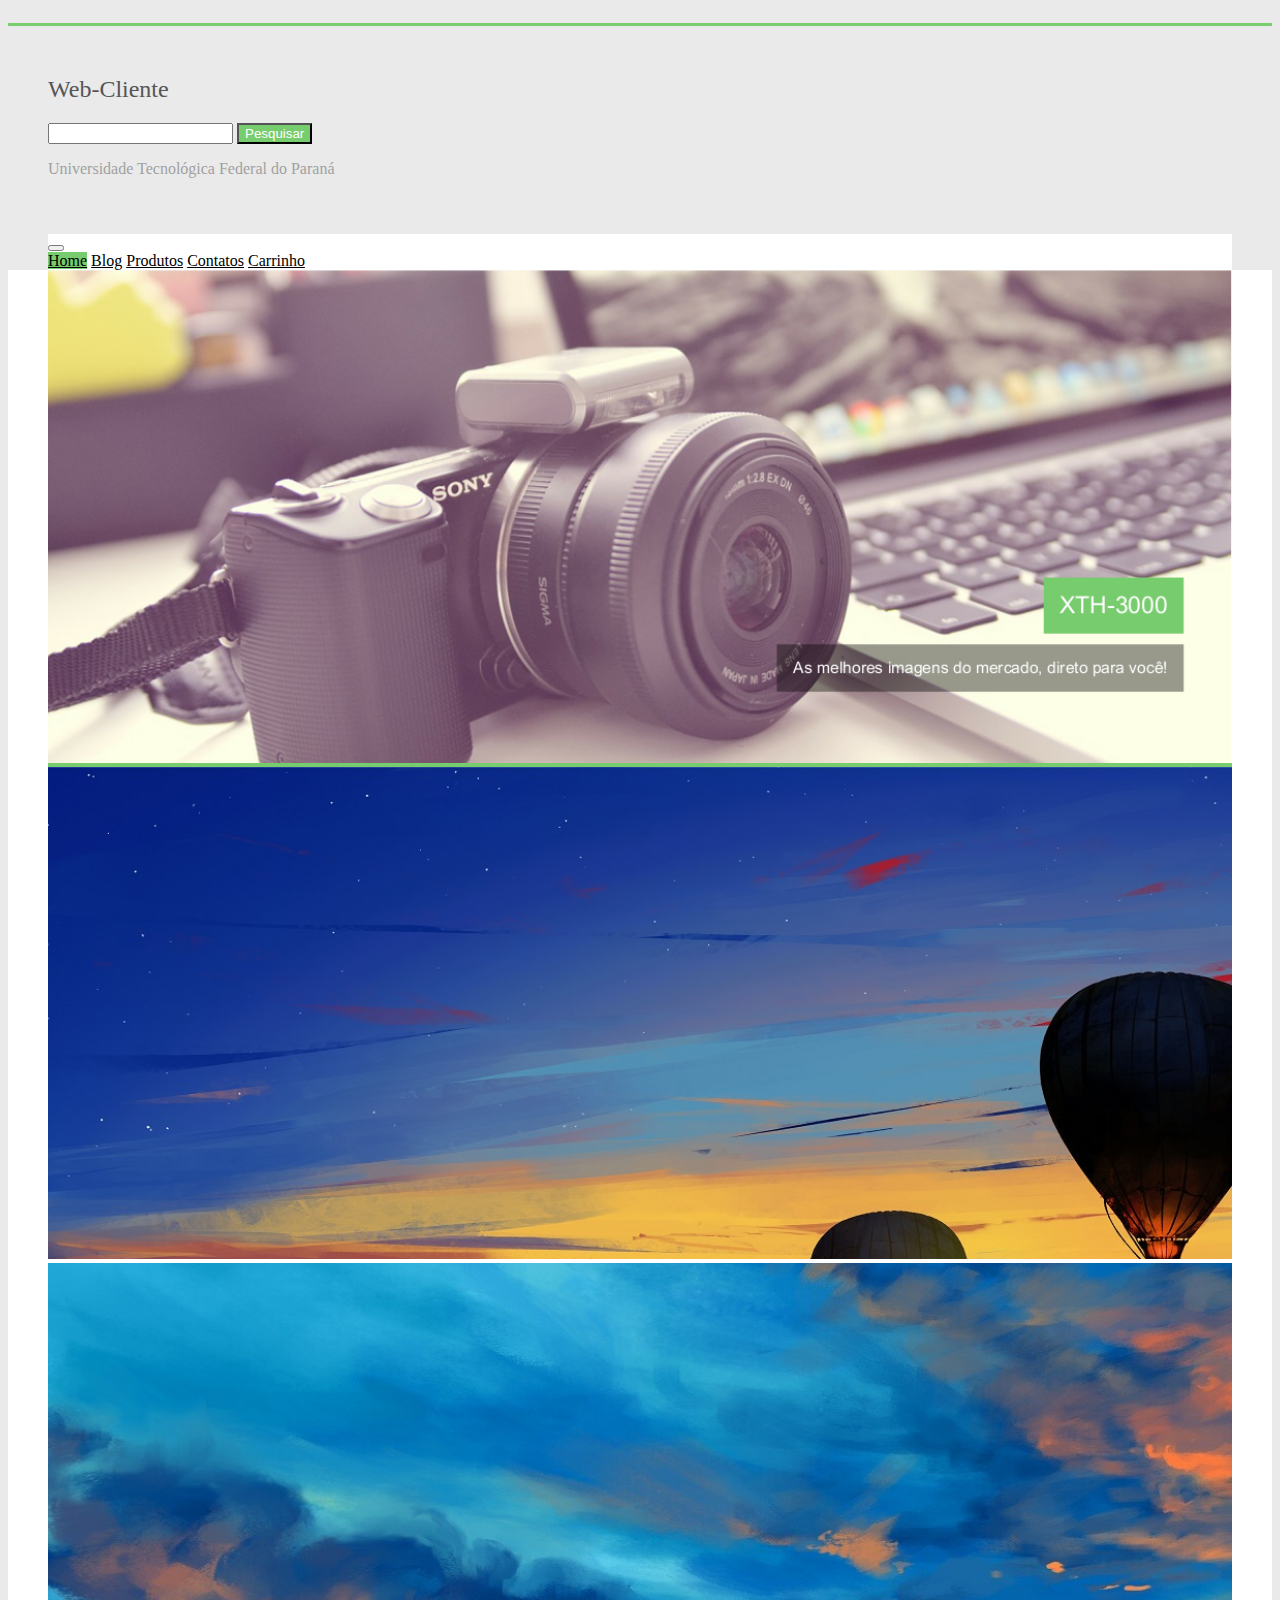
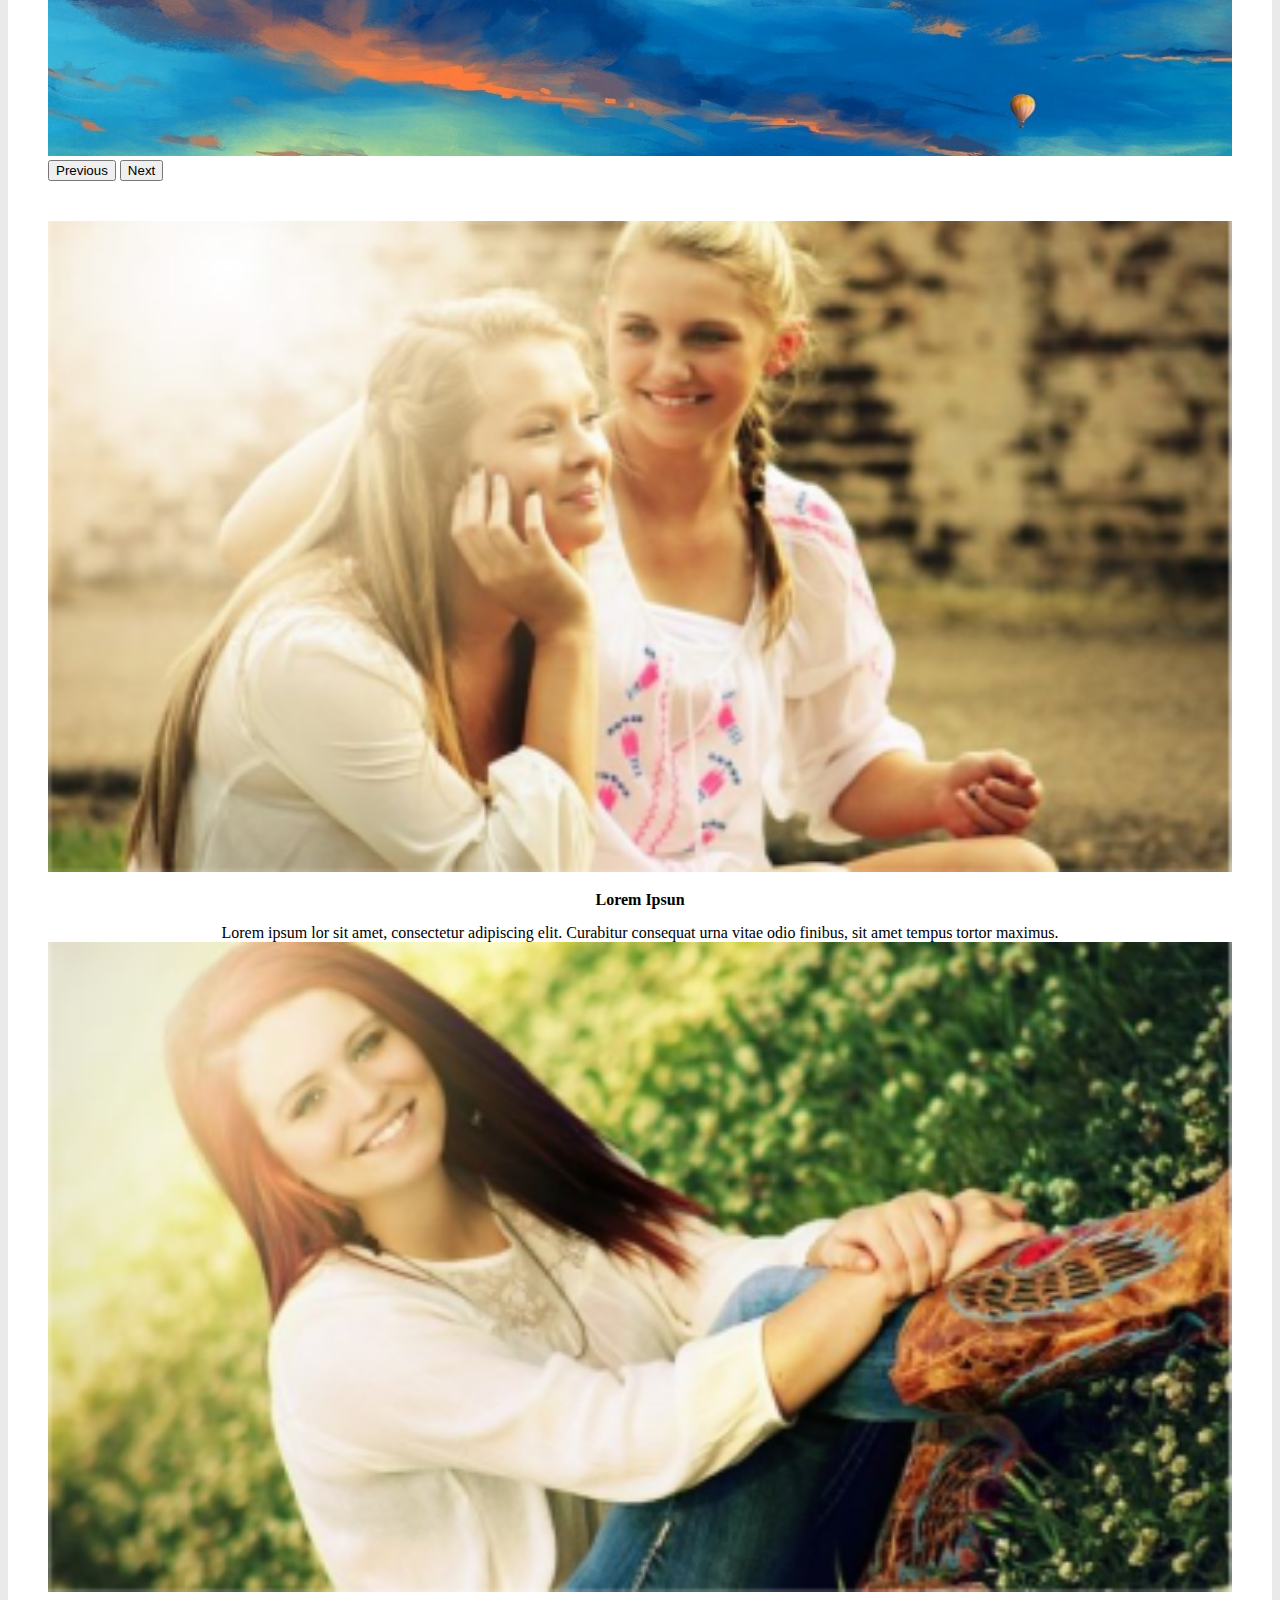
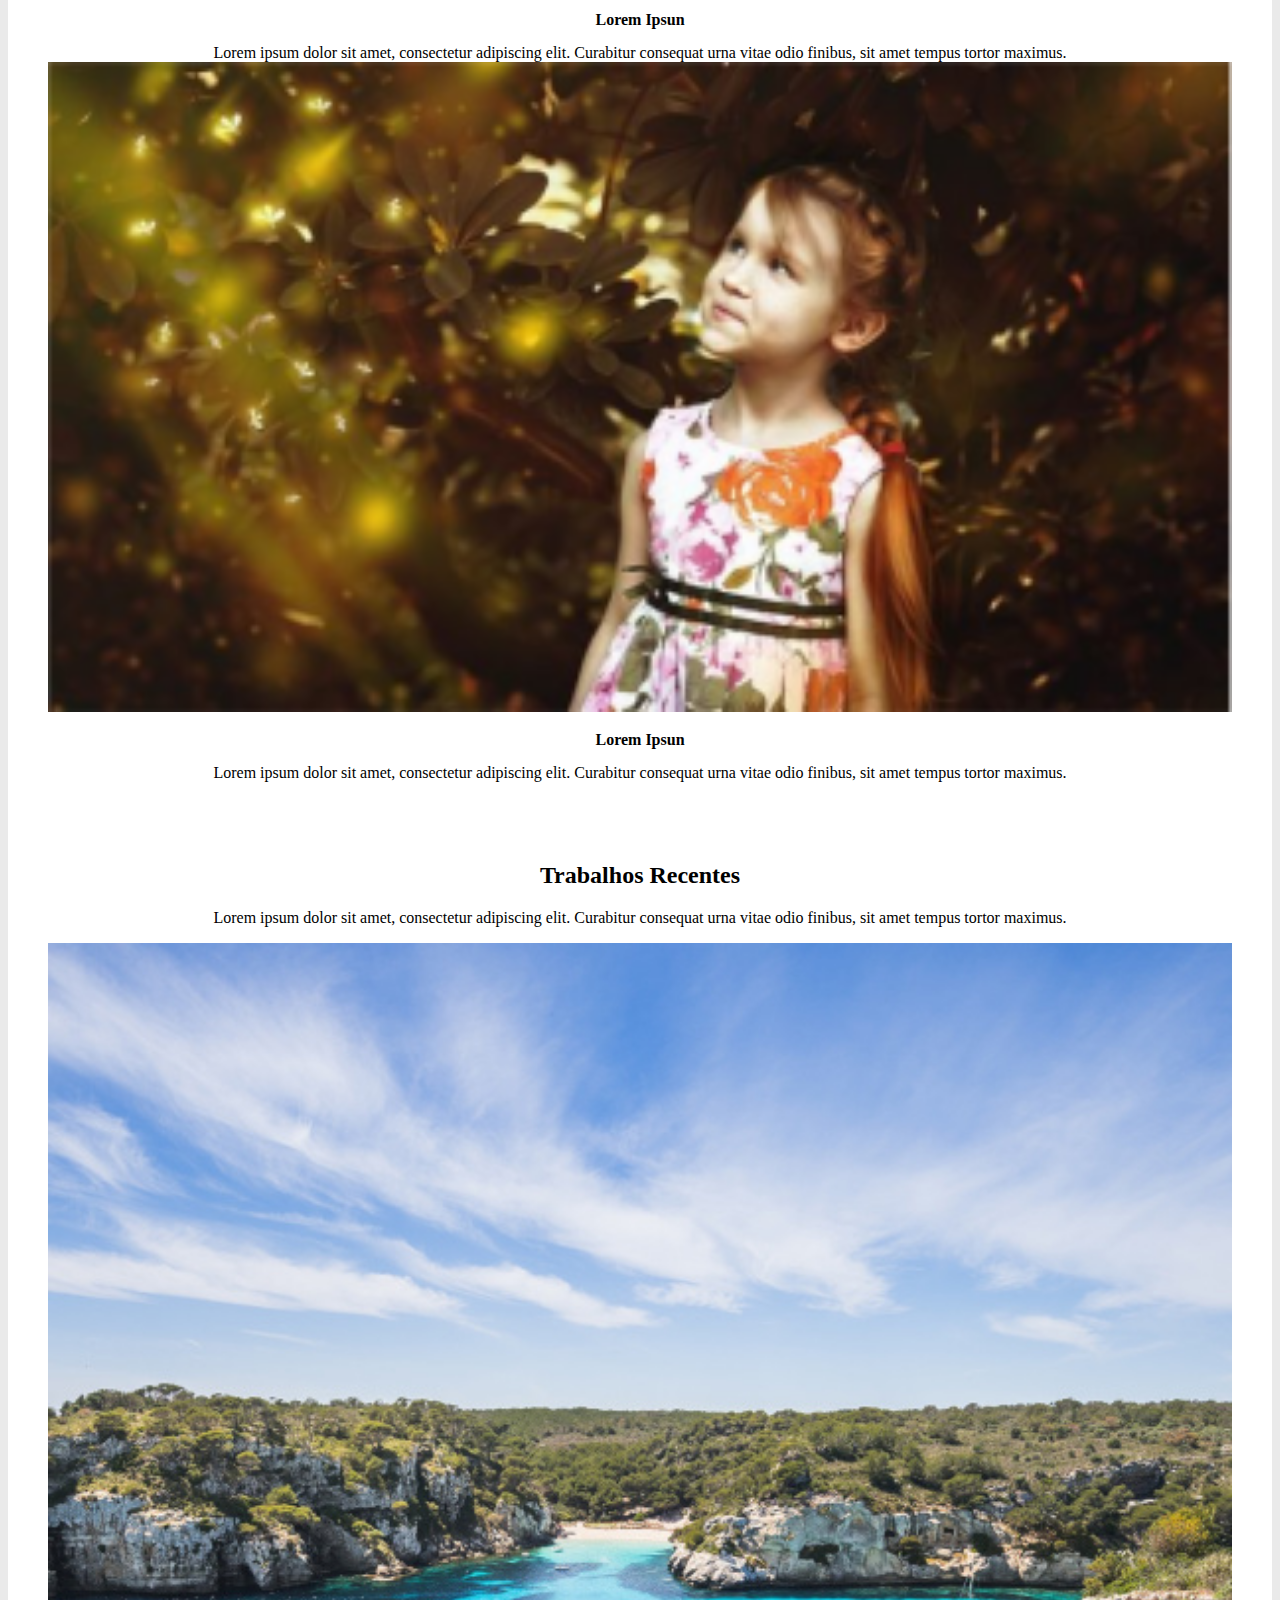
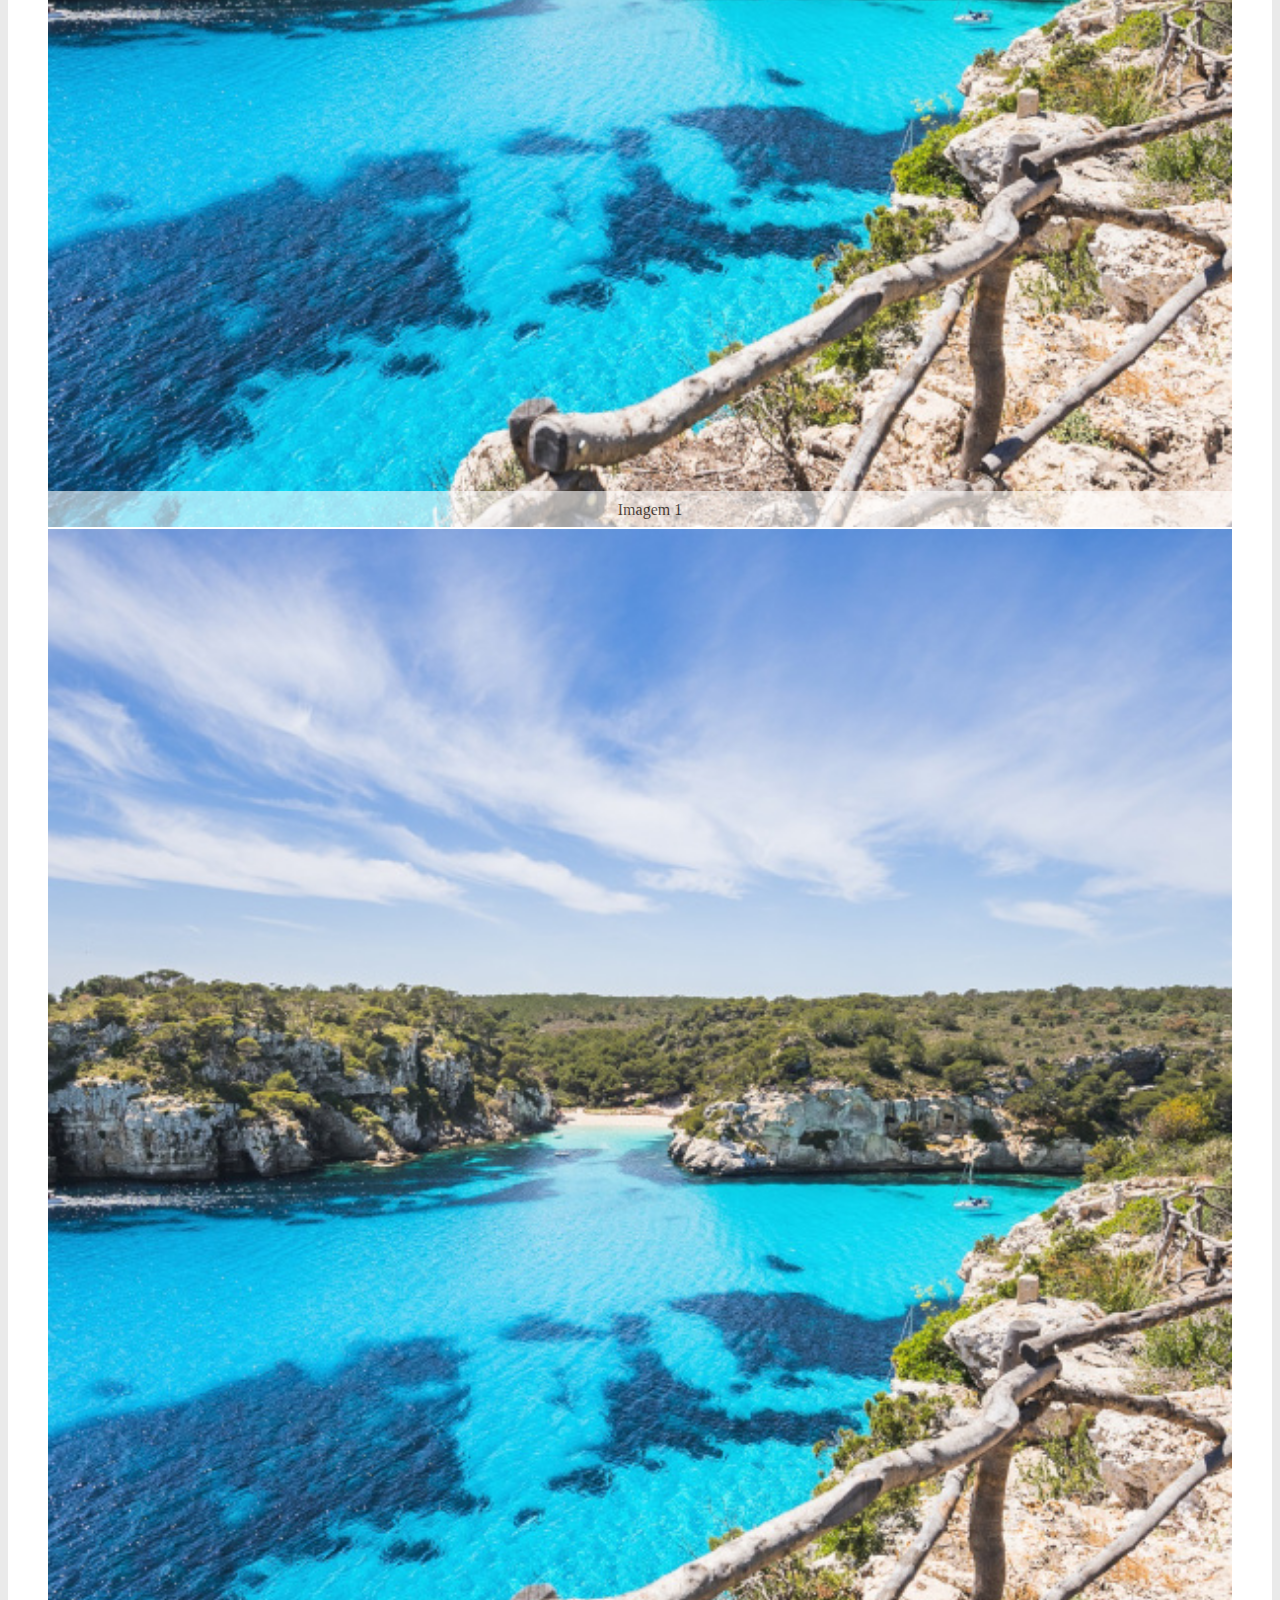
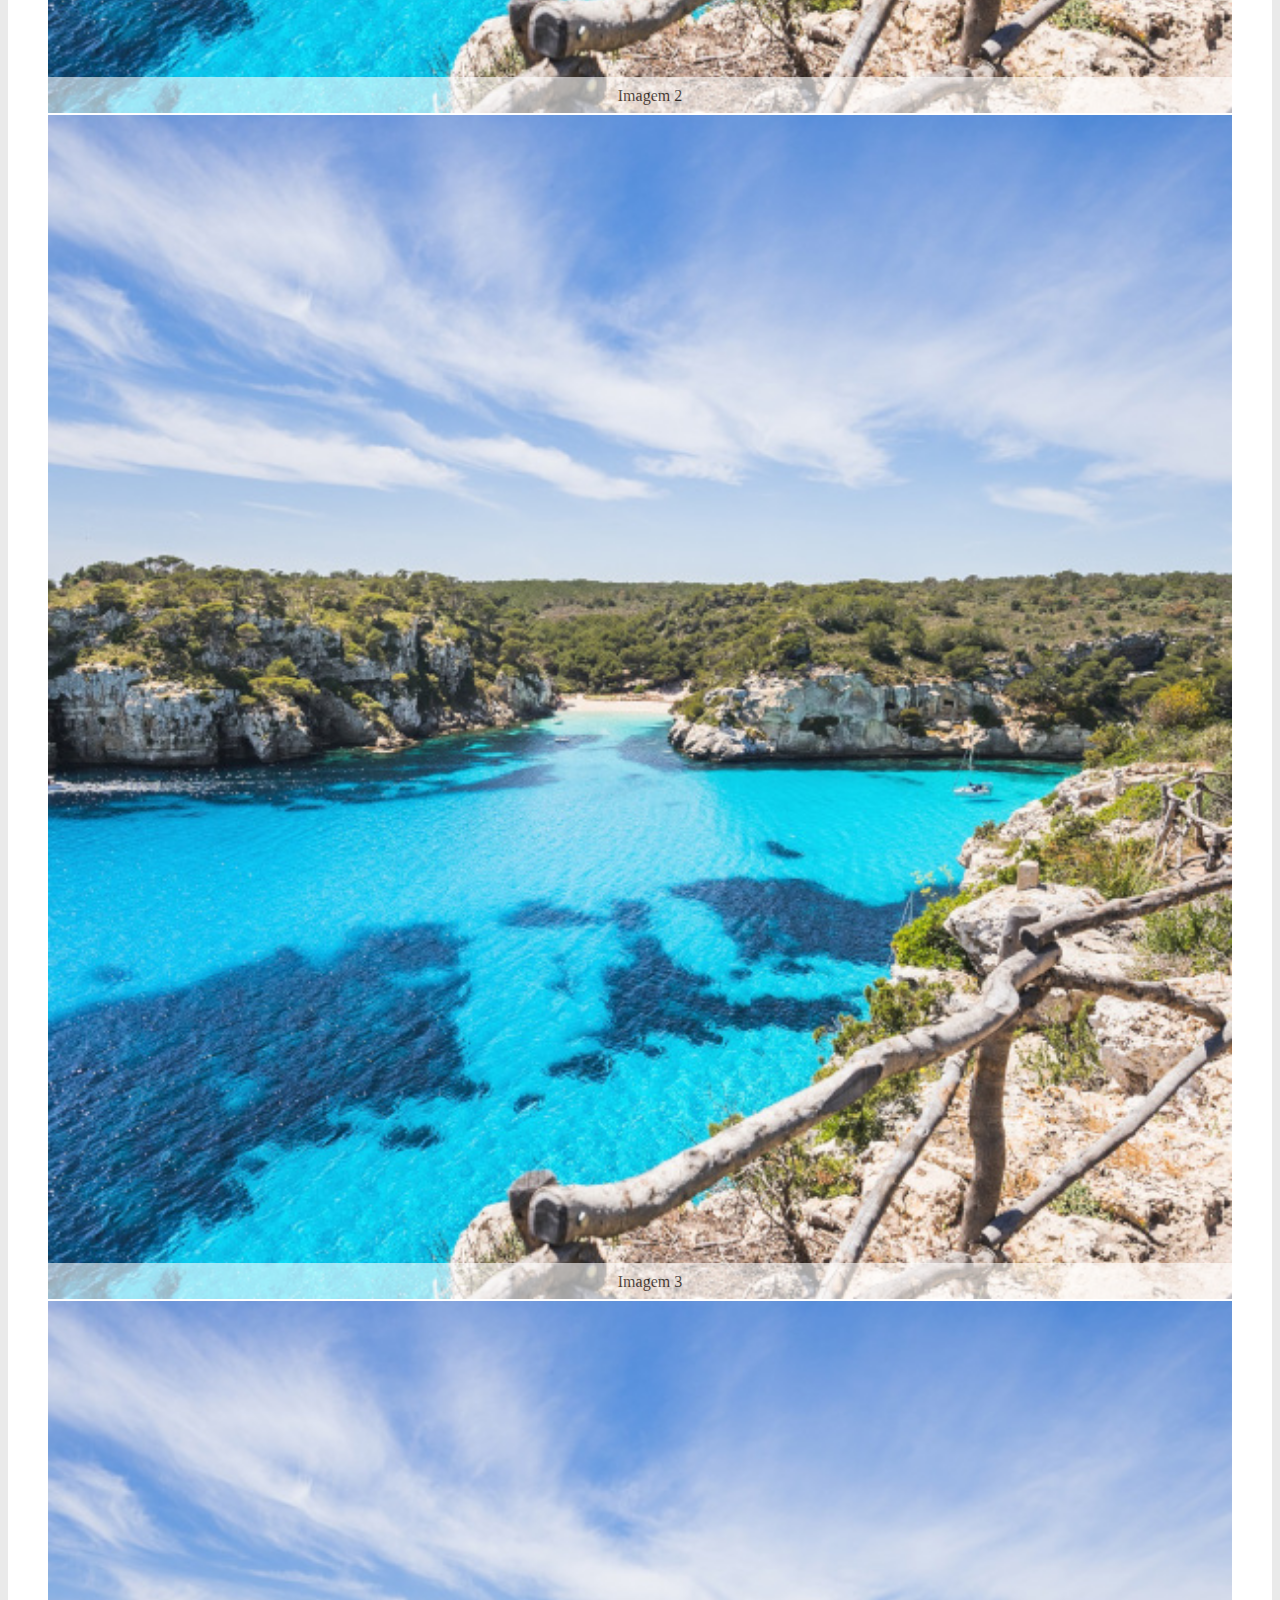
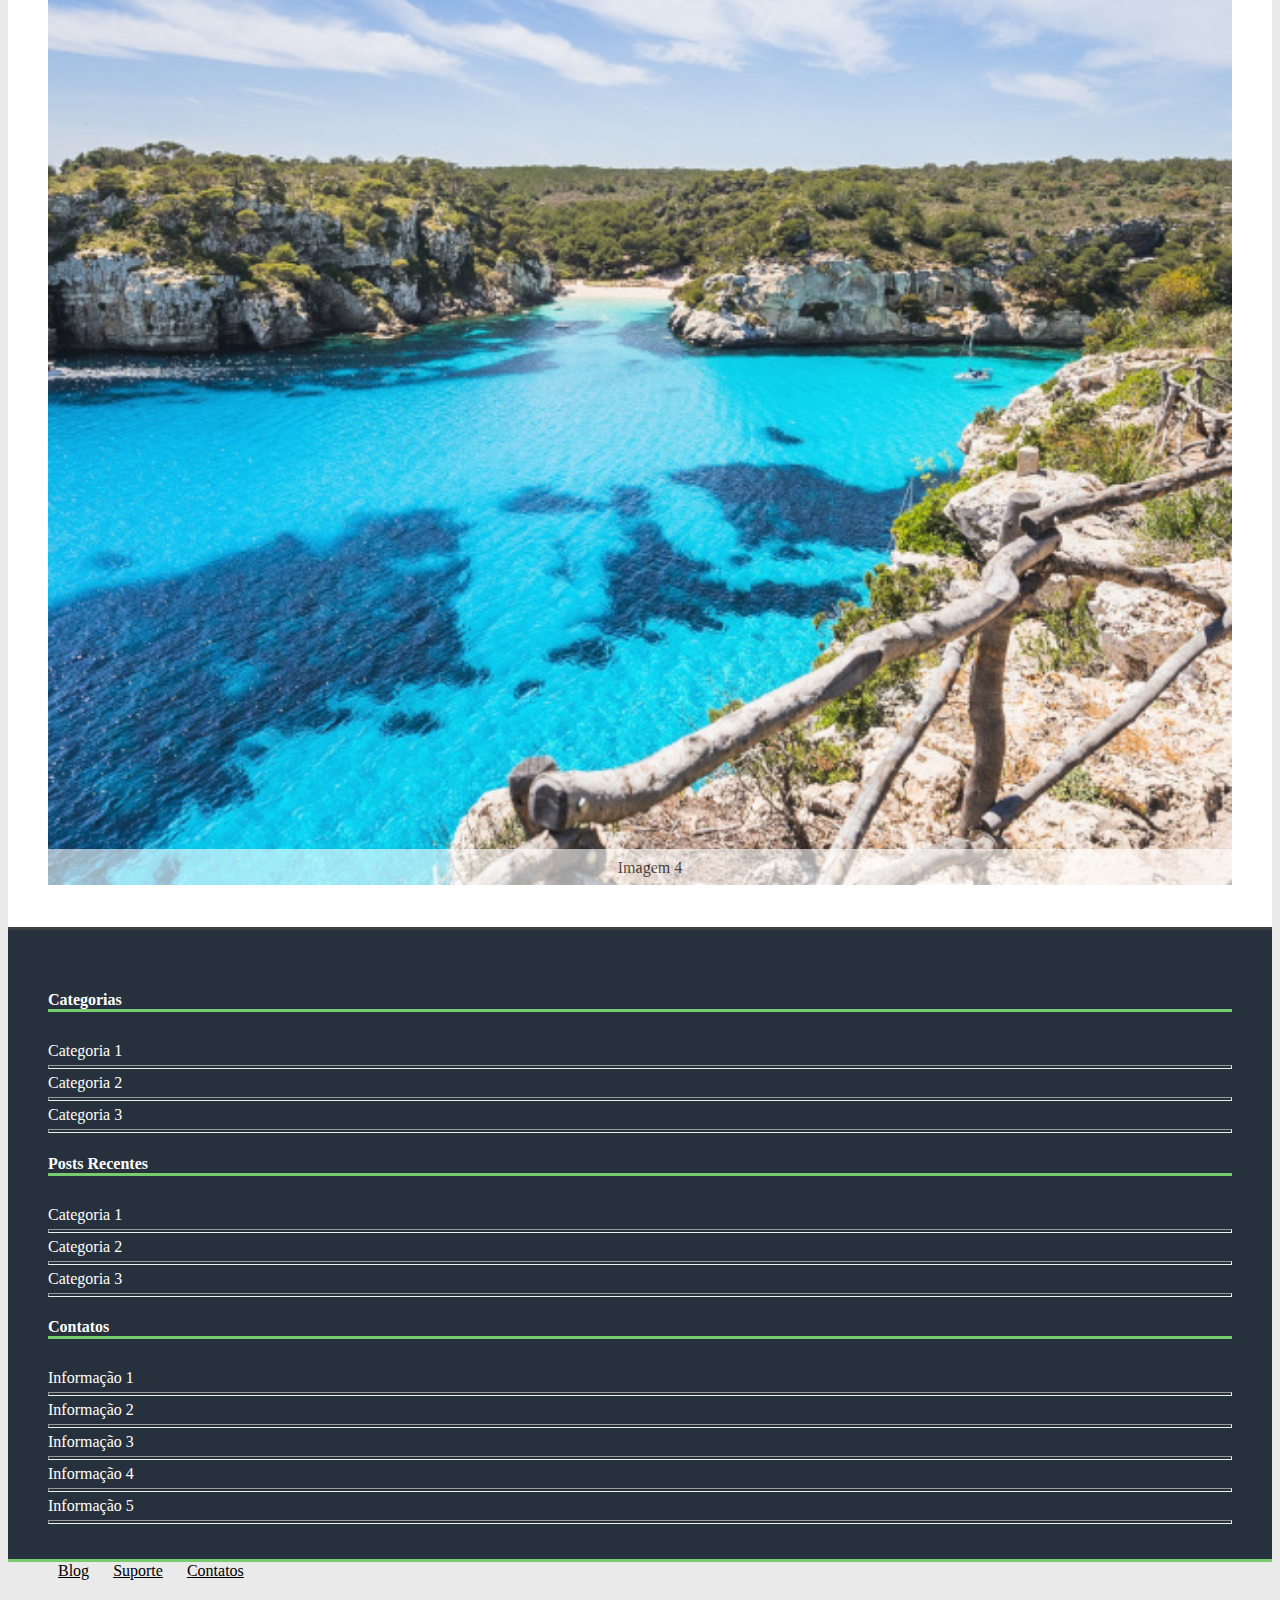
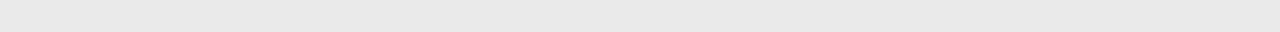
<file: index.html>
<!DOCTYPE html>
<html>
  <head>
    <title>Web Cliente</title>
    <meta charset="utf-8" />
    <link
      href="https://cdn.jsdelivr.net/npm/bootstrap@5.0.0/dist/css/bootstrap.min.css"
      rel="stylesheet"
      integrity="sha384-wEmeIV1mKuiNpC+IOBjI7aAzPcEZeedi5yW5f2yOq55WWLwNGmvvx4Um1vskeMj0"
      crossorigin="anonymous"
    />
    <link rel="stylesheet" type="text/css" href="css/style.css" />
  </head>
  <body>
    <!-- cabecalho -->
    <div id="cabecalho" class="container">
      <div class="container no-padding line-top"></div>
      <div class="container bg-light no-padding" style="padding-top: 30px">
        <nav class="navbar navbar-light">
          <div class="container-fluid no-padding margem">
            <a class="navbar-brand"><h2 class="titulo">Web-Cliente</h2></a>
            <form class="d-flex">
              <input
                class="form-control me-2"
                type="search"
                placeholder=""
                aria-label="Search"
              />
              <button class="btn btn-success btn-color" type="submit">
                Pesquisar
              </button>
            </form>
          </div>
          <p class="margem" style="color: #a1a1a1">
            Universidade Tecnológica Federal do Paraná
          </p>
        </nav>
        <!-- //navbar -->
        <nav id="menu" class="navbar navbar-expand-lg navbar-light margem">
          <div class="container-fluid" style="padding: 0; background: white">
            <button
              class="navbar-toggler"
              type="button"
              data-bs-toggle="collapse"
              data-bs-target="#navbarNavAltMarkup"
              aria-controls="navbarNavAltMarkup"
              aria-expanded="false"
              aria-label="Toggle navigation"
            >
              <span class="navbar-toggler-icon"></span>
            </button>
            <div class="collapse navbar-collapse" id="navbarNavAltMarkup">
              <div class="navbar-nav">
                <a class="nav-link active" href="index.html">Home</a>
                <a class="nav-link" href="#">Blog</a>
                <a class="nav-link" href="produtos.html">Produtos</a>
                <a class="nav-link" href="contato.html">Contatos</a>
                <a class="nav-link" href="carrinho.html">Carrinho</a>
              </div>
            </div>
          </div>
        </nav>
        <!-- //navbar -->
      </div>
    </div>
    <!-- //cabecalho -->
    <div class="container">
      <div id="conteudo" class="margem bg-white">
        <div id="carouselControl" class="carousel slide" data-ride="carousel">
          <div class="carousel-inner">
            <div class="carousel-item active">
              <img class="d-block w-100" src="images/banner.png" />
            </div>
            <div class="carousel-item">
              <img class="d-block w-100" src="images/banner3.png" />
            </div>
            <div class="carousel-item">
              <img class="d-block w-100" src="images/banner2.png" />
            </div>
          </div>
          <button
            class="carousel-control-prev"
            type="button"
            data-bs-target="#carouselControl"
            data-bs-slide="prev"
          >
            <span class="carousel-control-prev-icon" aria-hidden="true"></span>
            <span class="visually-hidden">Previous</span>
          </button>
          <button
            class="carousel-control-next"
            type="button"
            data-bs-target="#carouselControl"
            data-bs-slide="next"
          >
            <span class="carousel-control-next-icon" aria-hidden="true"></span>
            <span class="visually-hidden">Next</span>
          </button>
        </div>
      </div>
    </div>
    <!-- //img banner -->
    <div class="container">
      <div id="noticias" class="container bg-white no-padding margem">
        <div class="row gx-5">
          <div class="col">
            <img src="images/img1.png" />
            <h4>Lorem Ipsun</h4>
            <p>
              Lorem ipsum lor sit amet, consectetur adipiscing elit. Curabitur
              consequat urna vitae odio finibus, sit amet tempus tortor maximus.
            </p>
          </div>
          <div class="col">
            <img src="images/img2.png" />
            <h4>Lorem Ipsun</h4>
            <p>
              Lorem ipsum dolor sit amet, consectetur adipiscing elit. Curabitur
              consequat urna vitae odio finibus, sit amet tempus tortor maximus.
            </p>
          </div>
          <div class="col">
            <img src="images/img3.png" />
            <h4>Lorem Ipsun</h4>
            <p>
              Lorem ipsum dolor sit amet, consectetur adipiscing elit. Curabitur
              consequat urna vitae odio finibus, sit amet tempus tortor maximus.
            </p>
          </div>
        </div>
      </div>
    </div>
    <div class="container">
      <div id="galeria" class="container no-padding bg-white margem">
        <h2>Trabalhos Recentes</h2>
        <p>
          Lorem ipsum dolor sit amet, consectetur adipiscing elit. Curabitur
          consequat urna vitae odio finibus, sit amet tempus tortor maximus.
        </p>
        <div class="row gx-0">
          <div class="col">
            <div class="container">
              <img src="images/img-tr.jpg" />
              <div class="text-image">Imagem 1</div>
            </div>
          </div>
          <div class="col">
            <div class="container">
              <img src="images/img-tr.jpg" />
              <div class="text-image">Imagem 2</div>
            </div>
          </div>
          <div class="col">
            <div class="container">
              <img src="images/img-tr.jpg" />
              <div class="text-image">Imagem 3</div>
            </div>
          </div>
          <div class="col">
            <div class="container">
              <img src="images/img-tr.jpg" />
              <div class="text-image">Imagem 4</div>
            </div>
          </div>
        </div>
      </div>
    </div>
    <div class="container">
      <div id="rodape-separador" class="container bg-white no-padding">
        <div class="container no-padding line-bottom"></div>
      </div>
      <div id="rodape" class="container margem no-padding">
        <div class="row qx-5">
          <div class="col">
            <div>
              <div>
                <h4 style="margin-bottom: 0">Categorias</h4>
                <div class="line-top"></div>
              </div>
              <a href="">Categoria 1</a>
              <hr />
              <a href="">Categoria 2</a>
              <hr />
              <a href="">Categoria 3</a>
              <hr />
            </div>
          </div>
          <div class="col">
            <div>
              <div>
                <h4 style="margin-bottom: 0">Posts Recentes</h4>
                <div class="line-top"></div>
              </div>
              <a href="">Categoria 1</a>
              <hr />
              <a href="">Categoria 2</a>
              <hr />
              <a href="">Categoria 3</a>
              <hr />
            </div>
          </div>
          <div class="col">
            <div>
              <div>
                <h4 style="margin-bottom: 0">Contatos</h4>
                <div class="line-top"></div>
              </div>
              <a href="">Informação 1</a>
              <hr />
              <a href="">Informação 2</a>
              <hr />
              <a href="">Informação 3</a>
              <hr />
              <a href="">Informação 4</a>
              <hr />
              <a href="">Informação 5</a>
              <hr />
            </div>
          </div>
        </div>
      </div>
      <div class="container no-padding line-top"></div>
      <nav id="rodape-bot" class="navbar navbar-light bg-light margem">
        <div class="navbar ms-auto">
          <a class="nav-link" href="">Blog</a>
          <a class="nav-link" href="#">Suporte</a>
          <a class="nav-link" href="contato.html">Contatos</a>
        </div>
      </nav>
    </div>
    <script
      src="https://cdn.jsdelivr.net/npm/bootstrap@5.0.0/dist/js/bootstrap.bundle.min.js"
      integrity="sha384-p34f1UUtsS3wqzfto5wAAmdvj+osOnFyQFpp4Ua3gs/ZVWx6oOypYoCJhGGScy+8"
      crossorigin="anonymous"
    ></script>
  </body>
</html>
</file>
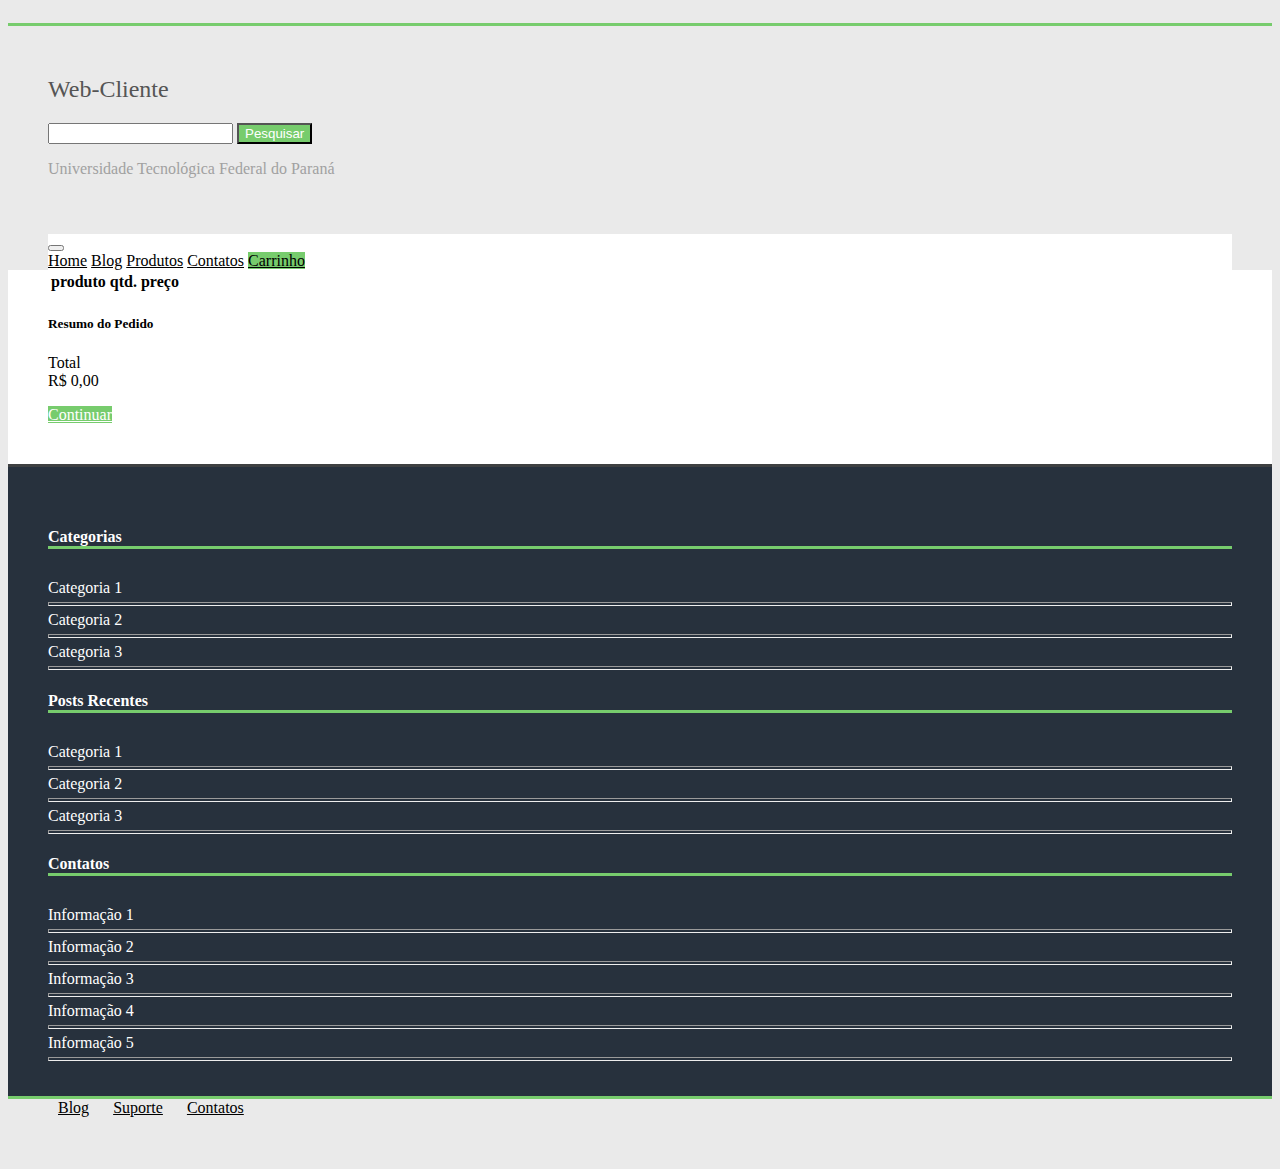
<file: carrinho.html>
<!DOCTYPE html>
<html>
  <head>
    <title>Web Cliente</title>
    <meta charset="utf-8" />
    <link
      href="https://cdn.jsdelivr.net/npm/bootstrap@5.0.0/dist/css/bootstrap.min.css"
      rel="stylesheet"
      integrity="sha384-wEmeIV1mKuiNpC+IOBjI7aAzPcEZeedi5yW5f2yOq55WWLwNGmvvx4Um1vskeMj0"
      crossorigin="anonymous"
    />
    <link rel="stylesheet" type="text/css" href="css/style.css" />
  </head>
  <body>
    <!-- cabecalho -->
    <div id="cabecalho" class="container">
      <div class="container no-padding line-top"></div>
      <div class="container bg-light no-padding" style="padding-top: 30px">
        <nav class="navbar navbar-light">
          <div class="container-fluid no-padding margem">
            <a class="navbar-brand"><h2 class="titulo">Web-Cliente</h2></a>
            <form class="d-flex">
              <input
                class="form-control me-2"
                type="search"
                placeholder=""
                aria-label="Search"
              />
              <button class="btn btn-success btn-color" type="submit">
                Pesquisar
              </button>
            </form>
          </div>
          <p class="margem" style="color: #a1a1a1">
            Universidade Tecnológica Federal do Paraná
          </p>
        </nav>
        <!-- //navbar -->
        <nav id="menu" class="navbar navbar-expand-lg navbar-light margem">
          <div class="container-fluid" style="padding: 0; background: white">
            <button
              class="navbar-toggler"
              type="button"
              data-bs-toggle="collapse"
              data-bs-target="#navbarNavAltMarkup"
              aria-controls="navbarNavAltMarkup"
              aria-expanded="false"
              aria-label="Toggle navigation"
            >
              <span class="navbar-toggler-icon"></span>
            </button>
            <div class="collapse navbar-collapse" id="navbarNavAltMarkup">
              <div class="navbar-nav">
                <a class="nav-link" aria-current="page" href="index.html"
                  >Home</a
                >
                <a class="nav-link" href="#">Blog</a>
                <a class="nav-link" href="produtos.html">Produtos</a>
                <a class="nav-link" href="contato.html">Contatos</a>
                <a class="nav-link active" href="carrinho.html">Carrinho</a>
              </div>
            </div>
          </div>
        </nav>
        <!-- //navbar -->
      </div>
    </div>
    <!-- //cabecalho -->
    <div class="container">
      <div class="margem bg-white">
        <div class="row">
          <!-- produtos -->
          <div class="col-8 align-self-start mt-3">
            <table class="table">
              <thead>
                <tr>
                  <th class="col-md-8" scope="col">produto</th>
                  <th class="col-md-2 mx-auto" scope="col">qtd.</th>
                  <th class="col-md-3 mx-auto" scope="col">preço</th>
                </tr>
              </thead>
              <tbody id="carrinho-produtos">
                <tr value="prodid" class="align-middle">
                  <td>
                    <div>
                      <img class="w-25" src="images/produto1.jpeg ">
                      <span class="title"> Tenis nike </span>
                    </div> 
                  </td>
                  <td>
                    <input class="d-block" type="number" min="1" value="1">
                    <a class="d-block text-center" href="">remover</a>
                  </td>
                  <td>R$ 0,00</td>
                </tr>
              </tbody>
            </table>
          </div>
          <!-- //produtos -->
          <!--resumo-->
          <div class="col-4 pt-3">
            <div class="card">
              <div class="card-body">
                <h5 class="card-title">Resumo do Pedido</h5>
                <p class="card-text">
                <div class="row">
                  <div class="col">
                    Total
                  </div>
                  <div id="produto-total" class="col text-end">
                    R$ 0,00
                  </div>
                </div>
                </p>
                <a href="#" class="btn btn-success btn-color w-100">Continuar</a>
              </div>
            </div>
          </div>
          <!--//resumo-->
        </div>
      </div>
    </div>
    <!-- //img carrinho -->
    <div class="container">
      <div id="rodape-separador" class="container bg-white no-padding">
        <div class="container no-padding line-bottom"></div>
      </div>
      <div id="rodape" class="container margem no-padding">
        <div class="row qx-5">
          <div class="col">
            <div>
              <div>
                <h4 style="margin-bottom: 0">Categorias</h4>
                <div class="line-top"></div>
              </div>
              <a href="">Categoria 1</a>
              <hr />
              <a href="">Categoria 2</a>
              <hr />
              <a href="">Categoria 3</a>
              <hr />
            </div>
          </div>
          <div class="col">
            <div>
              <div>
                <h4 style="margin-bottom: 0">Posts Recentes</h4>
                <div class="line-top"></div>
              </div>
              <a href="">Categoria 1</a>
              <hr />
              <a href="">Categoria 2</a>
              <hr />
              <a href="">Categoria 3</a>
              <hr />
            </div>
          </div>
          <div class="col">
            <div>
              <div>
                <h4 style="margin-bottom: 0">Contatos</h4>
                <div class="line-top"></div>
              </div>
              <a href="">Informação 1</a>
              <hr />
              <a href="">Informação 2</a>
              <hr />
              <a href="">Informação 3</a>
              <hr />
              <a href="">Informação 4</a>
              <hr />
              <a href="">Informação 5</a>
              <hr />
            </div>
          </div>
        </div>
      </div>
      <div class="container no-padding line-top"></div>
      <nav id="rodape-bot" class="navbar navbar-light bg-light margem">
        <div class="navbar ms-auto">
          <a class="nav-link" href="#">Blog</a>
          <a class="nav-link" href="#">Suporte</a>
          <a class="nav-link" href="#">Contatos</a>
        </div>
      </nav>
    </div>
    <script
      src="https://cdn.jsdelivr.net/npm/bootstrap@5.0.0/dist/js/bootstrap.bundle.min.js"
      integrity="sha384-p34f1UUtsS3wqzfto5wAAmdvj+osOnFyQFpp4Ua3gs/ZVWx6oOypYoCJhGGScy+8"
      crossorigin="anonymous"
    ></script>
    <script>
      var total = 0;
      function getKeyByIndex(index){
        return localStorage.key(index);
      }
      function getDataByIndex(index){
        return JSON.parse(localStorage.getItem(getKeyByIndex(index)));
      }
      function carregarCarrinho(){
        var carrinho = document.getElementById("carrinho-produtos");
        var data = "";
        total = 0;
        for(var i=0; i<localStorage.length; i++){
          var produto = getDataByIndex(i);
          total += produto.preco * produto.qtd;
          data +=  "<tr value='prodid' class='align-middle'><td><div><img class='w-25' src='"+produto.img +"'><span>"+ produto.nome +"</span></div></td><td><input class='d-block' type='number' min='1' value='"+produto.qtd +"' onchange='atualizarProduto("+i+", this.value)' style='width: 3em;'><div class=''><a onclick='removerProduto("+i+")' href=''>remover</a></div></td><td id='valor"+i+"'>" + formatarValor(produto.preco * produto.qtd) + "</td></tr>"
        }
        carrinho.innerHTML = data;
        document.getElementById("produto-total").innerHTML = formatarValor(total);
      }
      function removerProduto(id){
        localStorage.removeItem(getKeyByIndex(id));
        carregarCarrinho();
      }
      function atualizarProduto(id, value){
        if(/^([0-9]+)$/.test(value)){
          var produto = getDataByIndex(id);
          produto.qtd = value;
          localStorage.setItem(getKeyByIndex(id), JSON.stringify(produto));
          document.getElementById("valor"+id).innerHTML = formatarValor(produto.preco * produto.qtd);
          atulizarTotal();
        } else{
          carregarCarrinho();
        }
      }
      function atulizarTotal(){
        total = 0;
        for(var i=0;i<localStorage.length;i++) {
          produto = getDataByIndex(i);
          total += produto.preco * produto.qtd; 
        }
        document.getElementById("produto-total").innerHTML = formatarValor(total);
      }
      function formatarValor(num){
        var nString= num.toString().split(".");
        return "R$ " + nString[0] + "." + nString[1].substring(0,2);
      }
      carregarCarrinho();
    </script>
  </body>
</html>
</file>
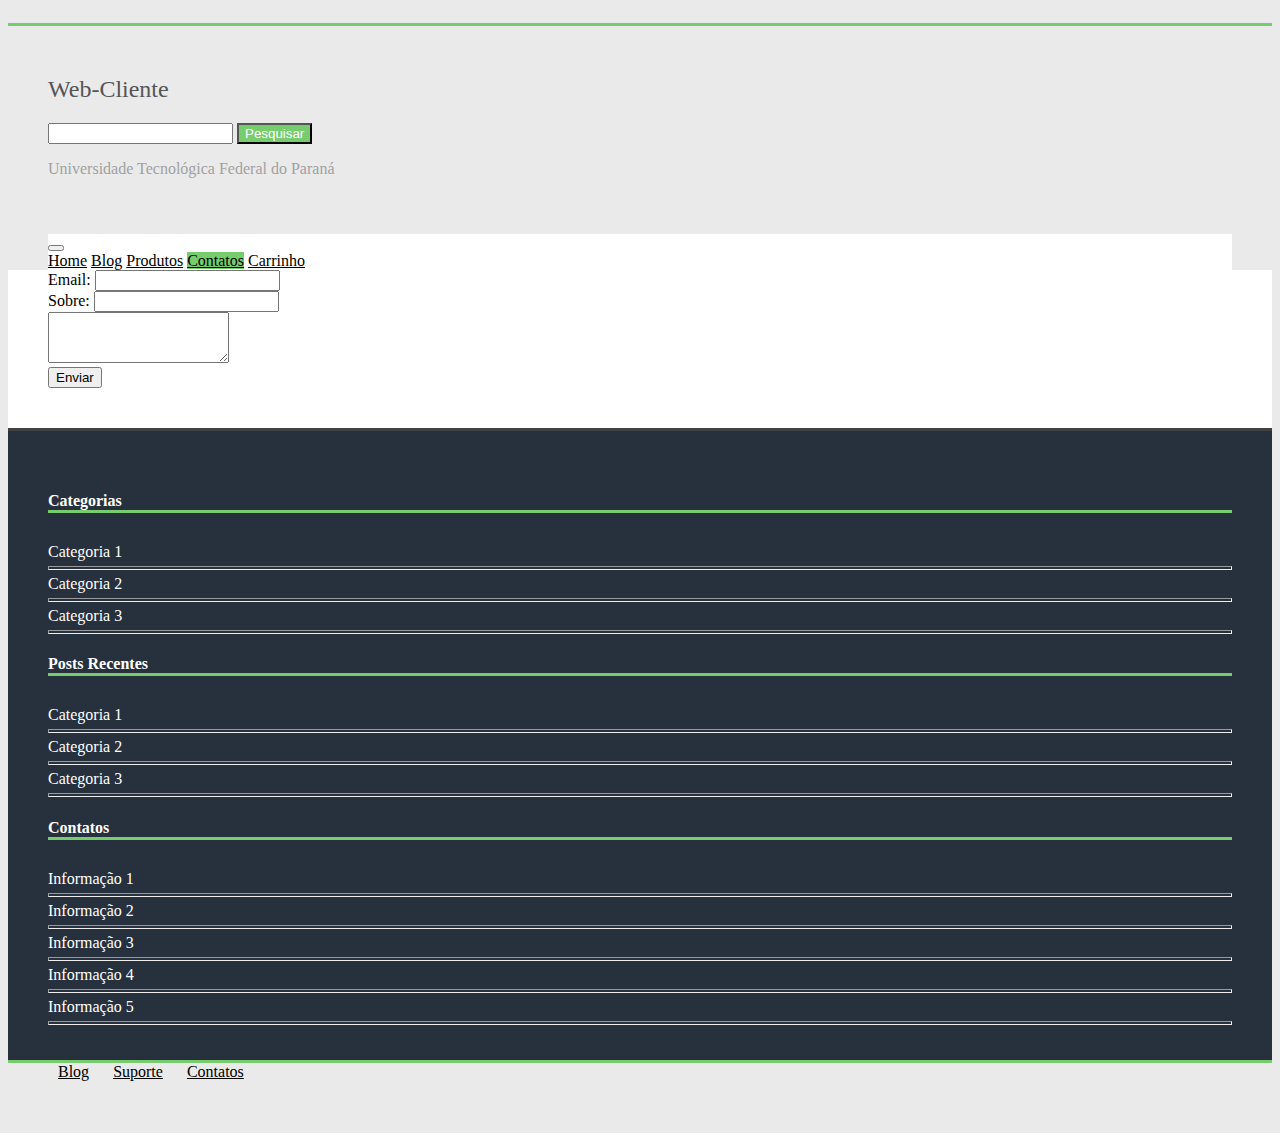
<file: contato.html>
<!DOCTYPE html>
<html>
  <head>
    <title>Web Cliente</title>
    <meta charset="utf-8" />
    <link
      href="https://cdn.jsdelivr.net/npm/bootstrap@5.0.0/dist/css/bootstrap.min.css"
      rel="stylesheet"
      integrity="sha384-wEmeIV1mKuiNpC+IOBjI7aAzPcEZeedi5yW5f2yOq55WWLwNGmvvx4Um1vskeMj0"
      crossorigin="anonymous"
    />
    <link rel="stylesheet" type="text/css" href="css/style.css" />
  </head>
  <body>
    <!-- cabecalho -->
    <div id="cabecalho" class="container">
      <div class="container no-padding line-top"></div>
      <div class="container bg-light no-padding" style="padding-top: 30px">
        <nav class="navbar navbar-light">
          <div class="container-fluid no-padding margem">
            <a class="navbar-brand"><h2 class="titulo">Web-Cliente</h2></a>
            <form class="d-flex">
              <input
                class="form-control me-2"
                type="search"
                placeholder=""
                aria-label="Search"
              />
              <button class="btn btn-success btn-color" type="submit">
                Pesquisar
              </button>
            </form>
          </div>
          <p class="margem" style="color: #a1a1a1">
            Universidade Tecnológica Federal do Paraná
          </p>
        </nav>
        <!-- //navbar -->
        <nav id="menu" class="navbar navbar-expand-lg navbar-light margem">
          <div class="container-fluid" style="padding: 0; background: white">
            <button
              class="navbar-toggler"
              type="button"
              data-bs-toggle="collapse"
              data-bs-target="#navbarNavAltMarkup"
              aria-controls="navbarNavAltMarkup"
              aria-expanded="false"
              aria-label="Toggle navigation"
            >
              <span class="navbar-toggler-icon"></span>
            </button>
            <div class="collapse navbar-collapse" id="navbarNavAltMarkup">
              <div class="navbar-nav">
                <a class="nav-link" href="index.html">Home</a>
                <a class="nav-link" href="#">Blog</a>
                <a class="nav-link" href="produtos.html">Produtos</a>
                <a class="nav-link active" href="contato.html">Contatos</a>
                <a class="nav-link" href="carrinho.html">Carrinho</a>
              </div>
            </div>
          </div>
        </nav>
        <!-- //navbar -->
      </div>
    </div>
    <!-- //cabecalho -->
    <!-- formulario -->
    <div class="container">
      <div class="container bg-white no-padding margem">
        <form class="needs-validation" novalidate>
          <div class="form-group">
            <label for="validarEmail" class="form-label mt-3">Email:</label>
            <input
              type="email"
              class="form-control"
              id="validarEmail"
              required
            />
          </div>
          <div class="form-group">
            <label for="sobre" class="form-label mt-3">Sobre:</label>
            <input type="text" class="form-control" id="sobre" required />
          </div>
          <div class="form-group">
            <label for="textArea"></label>
            <textarea
              class="form-control pt-3"
              id="textArea"
              rows="3"
              required
            ></textarea>
          </div>
          <button class="btn btn-primary mt-3" type="submit">Enviar</button>
        </form>
      </div>
    </div>
    <!-- //Formulario -->
    <div class="container">
      <div id="rodape-separador" class="container bg-white no-padding">
        <div class="container no-padding line-bottom"></div>
      </div>
      <div id="rodape" class="container margem no-padding">
        <div class="row qx-5">
          <div class="col">
            <div>
              <div>
                <h4 style="margin-bottom: 0">Categorias</h4>
                <div class="line-top"></div>
              </div>
              <a href="">Categoria 1</a>
              <hr />
              <a href="">Categoria 2</a>
              <hr />
              <a href="">Categoria 3</a>
              <hr />
            </div>
          </div>
          <div class="col">
            <div>
              <div>
                <h4 style="margin-bottom: 0">Posts Recentes</h4>
                <div class="line-top"></div>
              </div>
              <a href="">Categoria 1</a>
              <hr />
              <a href="">Categoria 2</a>
              <hr />
              <a href="">Categoria 3</a>
              <hr />
            </div>
          </div>
          <div class="col">
            <div>
              <div>
                <h4 style="margin-bottom: 0">Contatos</h4>
                <div class="line-top"></div>
              </div>
              <a href="">Informação 1</a>
              <hr />
              <a href="">Informação 2</a>
              <hr />
              <a href="">Informação 3</a>
              <hr />
              <a href="">Informação 4</a>
              <hr />
              <a href="">Informação 5</a>
              <hr />
            </div>
          </div>
        </div>
      </div>
      <div class="container no-padding line-top"></div>
      <nav id="rodape-bot" class="navbar navbar-light bg-light margem">
        <div class="navbar ms-auto">
          <a class="nav-link" href="#">Blog</a>
          <a class="nav-link" href="#">Suporte</a>
          <a class="nav-link" href="contato.html">Contatos</a>
        </div>
      </nav>
    </div>
    <script
      src="https://cdn.jsdelivr.net/npm/bootstrap@5.0.0/dist/js/bootstrap.bundle.min.js"
      integrity="sha384-p34f1UUtsS3wqzfto5wAAmdvj+osOnFyQFpp4Ua3gs/ZVWx6oOypYoCJhGGScy+8"
      crossorigin="anonymous"
    ></script>
    <script>
      (function () {
        // Fetch all the forms we want to apply custom Bootstrap validation styles to
        var forms = document.querySelectorAll(".needs-validation");

        // Loop over them and prevent submission
        Array.prototype.slice.call(forms).forEach(function (form) {
          form.addEventListener(
            "submit",
            function (event) {
              if (!form.checkValidity()) {
                event.preventDefault();
                event.stopPropagation();
              }

              form.classList.add("was-validated");
            },
            false
          );
        });
      })();
    </script>
  </body>
</html>
</file>
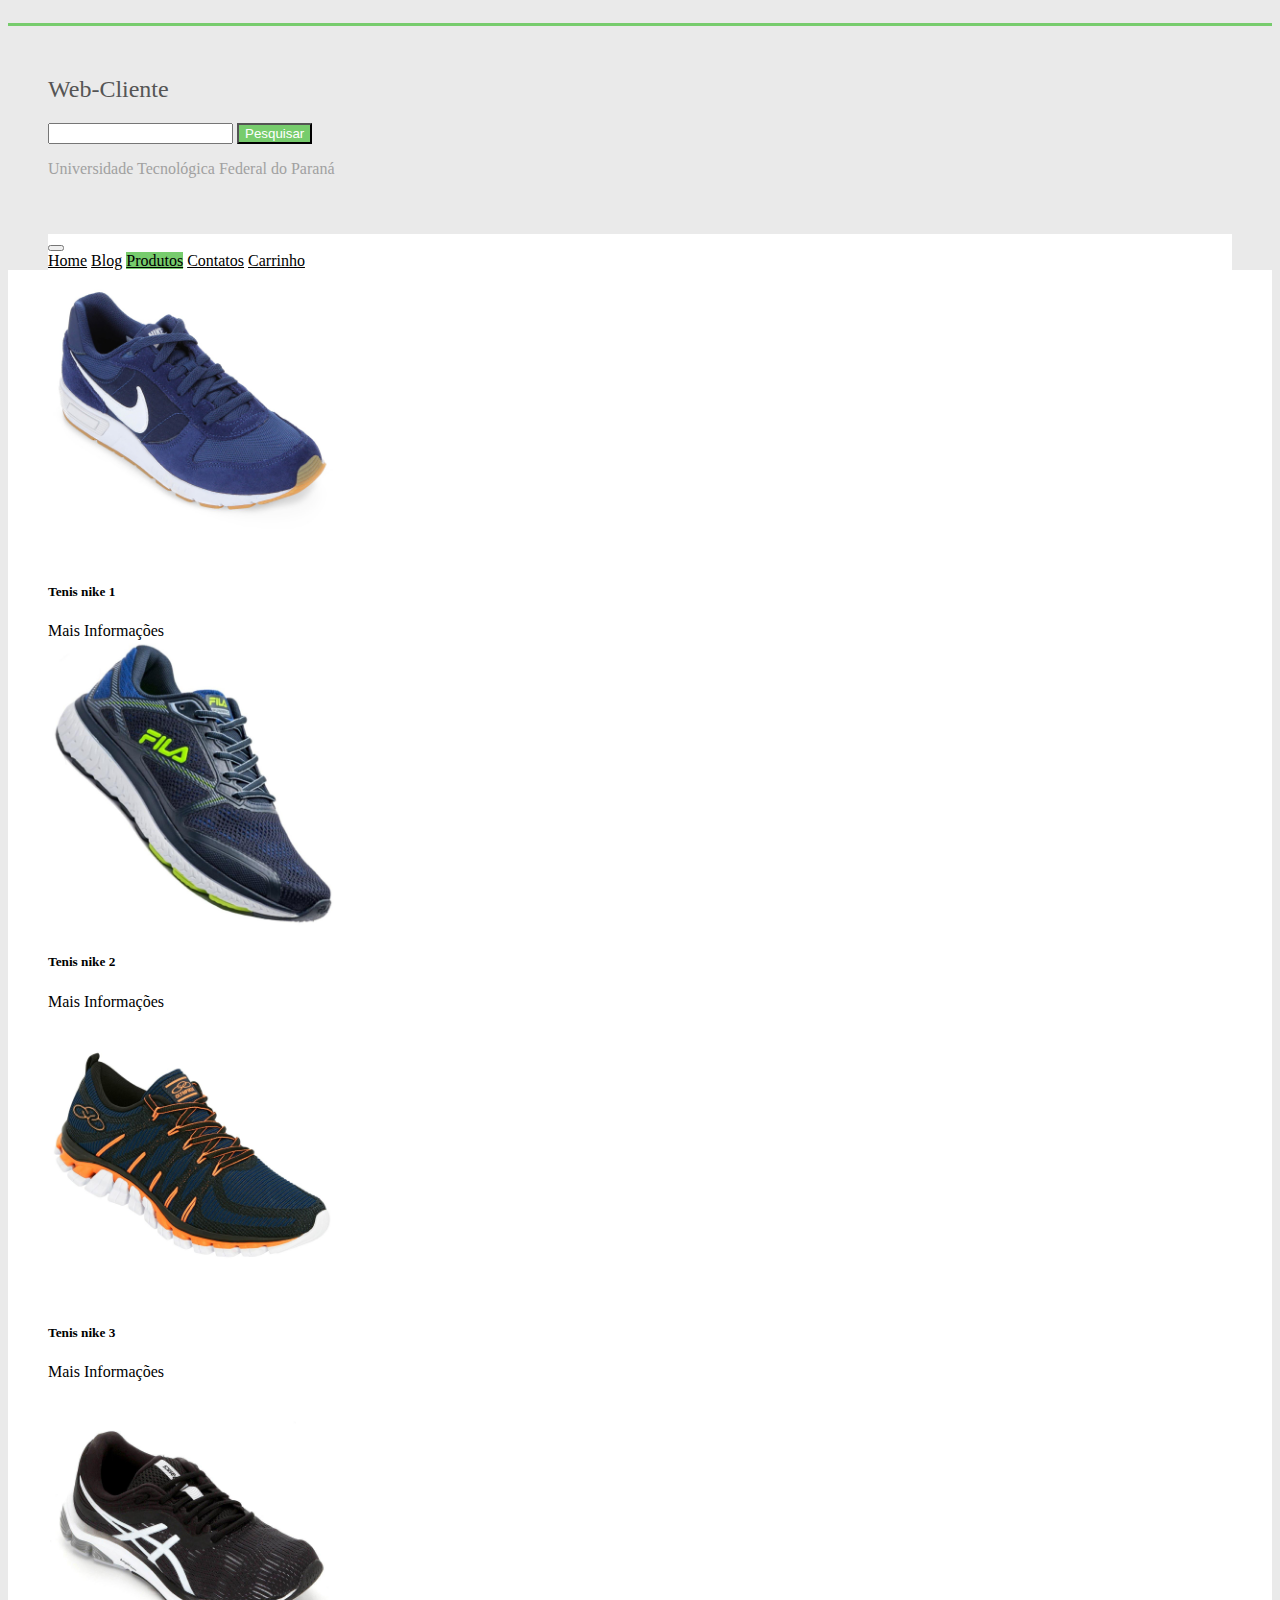
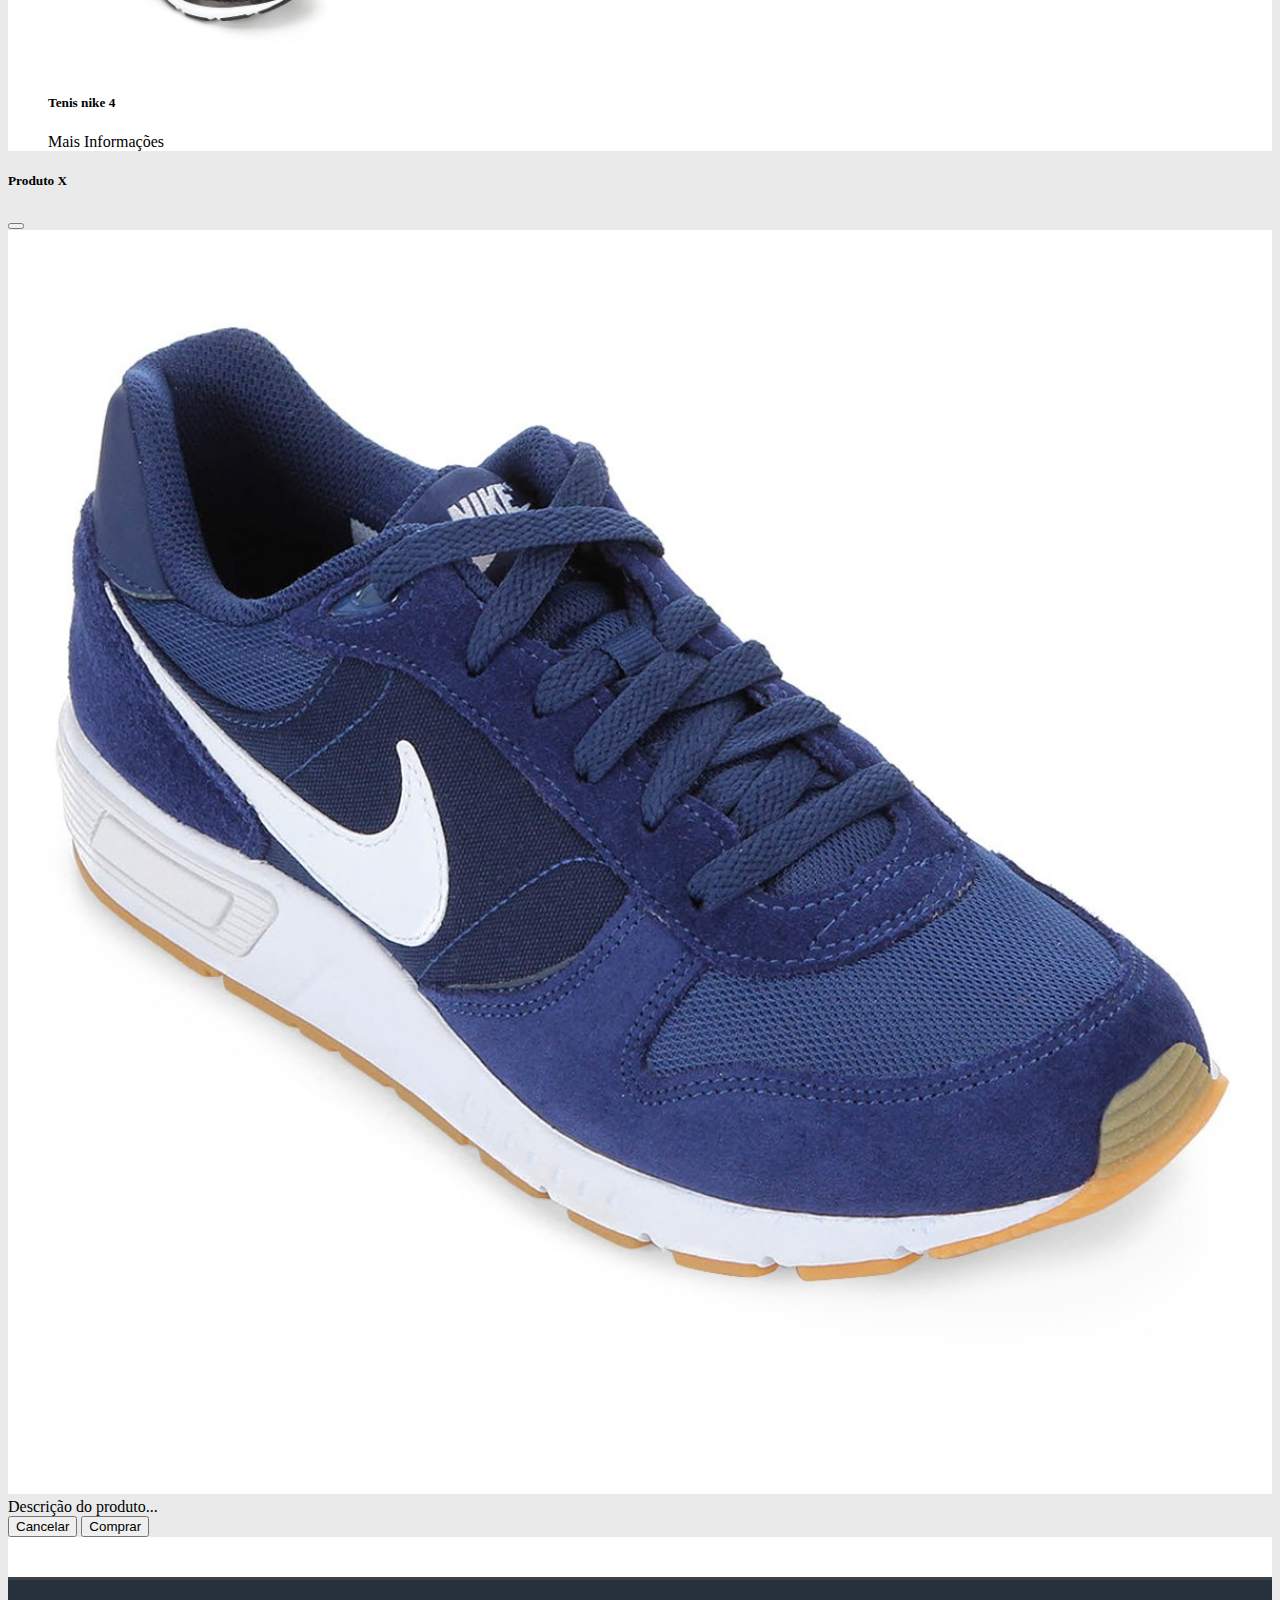
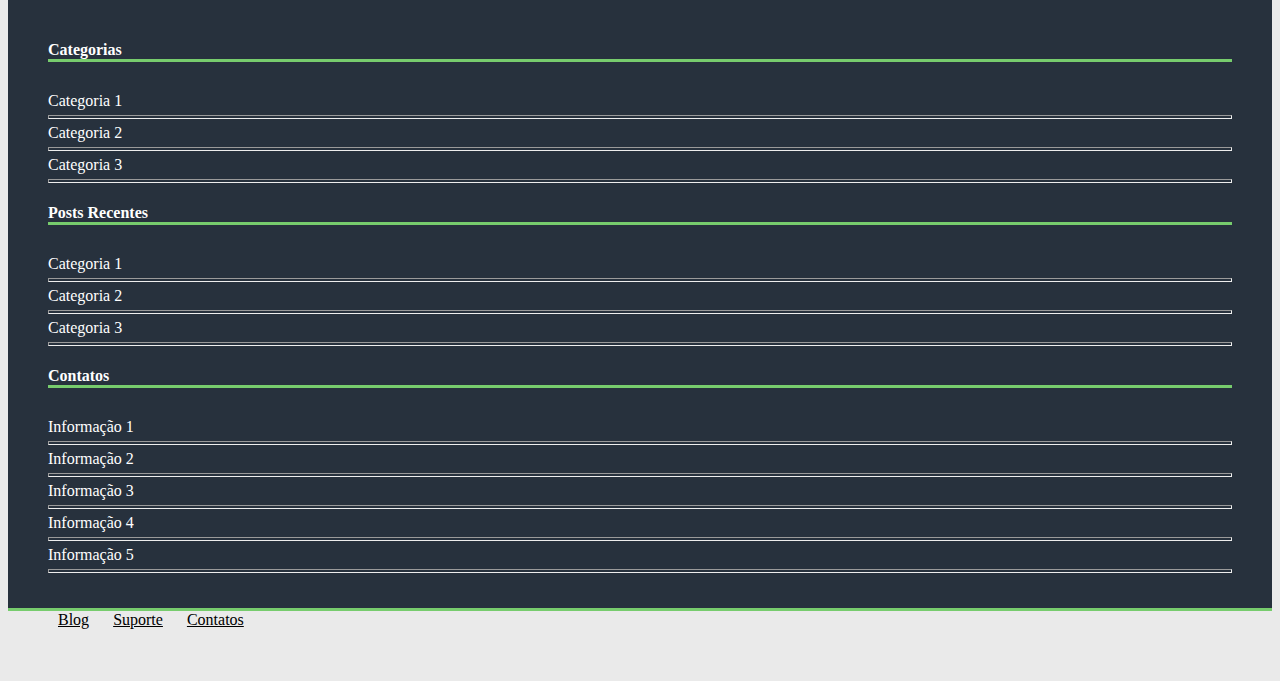
<file: produtos.html>
<!DOCTYPE html>
<html>
  <head>
    <title>Web Cliente</title>
    <meta charset="utf-8" />
    <link
      href="https://cdn.jsdelivr.net/npm/bootstrap@5.0.0/dist/css/bootstrap.min.css"
      rel="stylesheet"
      integrity="sha384-wEmeIV1mKuiNpC+IOBjI7aAzPcEZeedi5yW5f2yOq55WWLwNGmvvx4Um1vskeMj0"
      crossorigin="anonymous"
    />
    <link rel="stylesheet" type="text/css" href="css/style.css" />
  </head>
  <body>
    <!-- cabecalho -->
    <div id="cabecalho" class="container">
      <div class="container no-padding line-top"></div>
      <div class="container bg-light no-padding" style="padding-top: 30px">
        <nav class="navbar navbar-light">
          <div class="container-fluid no-padding margem">
            <a class="navbar-brand"><h2 class="titulo">Web-Cliente</h2></a>
            <form class="d-flex">
              <input
                class="form-control me-2"
                type="search"
                placeholder=""
                aria-label="Search"
              />
              <button class="btn btn-success btn-color" type="submit">
                Pesquisar
              </button>
            </form>
          </div>
          <p class="margem" style="color: #a1a1a1">
            Universidade Tecnológica Federal do Paraná
          </p>
        </nav>
        <!-- //navbar -->
        <nav id="menu" class="navbar navbar-expand-lg navbar-light margem">
          <div class="container-fluid" style="padding: 0; background: white">
            <button
              class="navbar-toggler"
              type="button"
              data-bs-toggle="collapse"
              data-bs-target="#navbarNavAltMarkup"
              aria-controls="navbarNavAltMarkup"
              aria-expanded="false"
              aria-label="Toggle navigation"
            >
              <span class="navbar-toggler-icon"></span>
            </button>
            <div class="collapse navbar-collapse" id="navbarNavAltMarkup">
              <div class="navbar-nav">
                <a class="nav-link" href="index.html">Home</a>
                <a class="nav-link" href="#">Blog</a>
                <a class="nav-link active" href="produtos.html">Produtos</a>
                <a class="nav-link" href="contato.html">Contatos</a>
                <a class="nav-link" href="carrinho.html">Carrinho</a>
              </div>
            </div>
          </div>
        </nav>
        <!-- //navbar -->
      </div>
    </div>
    <!-- //cabecalho -->
    <!-- produtos -->
    <div class="container">
      <div class="container-fluid margem no-padding bg-white">
        <div id="listaProdutos" class="row pt-3">
          <!--item-->
          <div class="col-md-3 col-sm-6">
            <div class="card text-center" style="width: 18rem">
              <img class="card-img-top" src="images/produto1.jpeg" />
              <div class="card-body">
                <h5 class="card-title">Tênis Nike</h5>
                <a href="#" class="btn btn-primary">Mais Informações</a>
              </div>
            </div>
          </div>
          <!--//item-->
        </div>
      </div>
      <!-- Modal -->
        <div
          class="modal fade"
          id="prodModal"
          tabindex="-1"
          aria-labelledby="modalID"
          aria-hidden="true"
        >
          <div class="modal-dialog">
            <div class="modal-content">
              <div class="modal-header">
                <h5 class="modal-title" id="modalID">Produto X</h5>
                <button
                  type="button"
                  class="btn-close"
                  data-bs-dismiss="modal"
                  aria-label="Close"
                ></button>
              </div>
                <div>
                  <img id="modal-img" class="w-50"src="images/produto1.jpeg">
                </div>
              <div id="modal-descricao" class="modal-body">Descrição do produto...</div>
              <div class="modal-footer">
                <button
                  type="button"
                  class="btn btn-secondary"
                  data-bs-dismiss="modal"
                >
                  Cancelar
                </button>
                <button 
                  id="modal-btn" 
                  value="123" 
                  type="button" 
                  class="btn btn-primary"
                  onclick="comprar(this.value)" 
                  data-bs-dismiss="modal">Comprar
                </button>
              </div>
            </div>
          </div>
        </div>
      </div>
      <!-- //modal -->
    </div>
    <!-- //produtos -->
    <div class="container">
      <div id="rodape-separador" class="container bg-white no-padding">
        <div class="container no-padding line-bottom"></div>
      </div>
      <div id="rodape" class="container margem no-padding">
        <div class="row qx-5">
          <div class="col">
            <div>
              <div>
                <h4 style="margin-bottom: 0">Categorias</h4>
                <div class="line-top"></div>
              </div>
              <a href="">Categoria 1</a>
              <hr />
              <a href="">Categoria 2</a>
              <hr />
              <a href="">Categoria 3</a>
              <hr />
            </div>
          </div>
          <div class="col">
            <div>
              <div>
                <h4 style="margin-bottom: 0">Posts Recentes</h4>
                <div class="line-top"></div>
              </div>
              <a href="">Categoria 1</a>
              <hr />
              <a href="">Categoria 2</a>
              <hr />
              <a href="">Categoria 3</a>
              <hr />
            </div>
          </div>
          <div class="col">
            <div>
              <div>
                <h4 style="margin-bottom: 0">Contatos</h4>
                <div class="line-top"></div>
              </div>
              <a href="">Informação 1</a>
              <hr />
              <a href="">Informação 2</a>
              <hr />
              <a href="">Informação 3</a>
              <hr />
              <a href="">Informação 4</a>
              <hr />
              <a href="">Informação 5</a>
              <hr />
            </div>
          </div>
        </div>
      </div>
      <div class="container no-padding line-top"></div>
      <nav id="rodape-bot" class="navbar navbar-light bg-light margem">
        <div class="navbar ms-auto">
          <a class="nav-link" href="#">Blog</a>
          <a class="nav-link" href="#">Suporte</a>
          <a class="nav-link" href="contato.html">Contatos</a>
        </div>
      </nav>
    </div>
    <script
      src="https://cdn.jsdelivr.net/npm/bootstrap@5.0.0/dist/js/bootstrap.bundle.min.js"
      integrity="sha384-p34f1UUtsS3wqzfto5wAAmdvj+osOnFyQFpp4Ua3gs/ZVWx6oOypYoCJhGGScy+8"
      crossorigin="anonymous"
    ></script>
    <script>
      (function () {
        // Fetch all the forms we want to apply custom Bootstrap validation styles to
        var forms = document.querySelectorAll(".needs-validation");

        // Loop over them and prevent submission
        Array.prototype.slice.call(forms).forEach(function (form) {
          form.addEventListener(
            "submit",
            function (event) {
              if (!form.checkValidity()) {
                event.preventDefault();
                event.stopPropagation();
              }

              form.classList.add("was-validated");
            },
            false
          );
        });
      })();

      // configuracoes de produtos
      var listProd = [];
      listProd.push({
        id: "prod1",
        nome: "Tenis nike 1",
        img: "images/produto1.jpeg",
        preco: 220.0,
        info: "ola mundo",
      });
      listProd.push({
        id: "prod2",
        nome: "Tenis nike 2",
        img: "images/produto2.jpeg",
        preco: 220.0,
        info: "ola mundo",
      });
      listProd.push({
        id: "prod3",
        nome: "Tenis nike 3",
        img: "images/produto3.jpeg",
        preco: 220.0,
        info: "ola mundo",
      });
      listProd.push({
        id: "prod4",
        nome: "Tenis nike 4",
        img: "images/produto4.jpeg",
        preco: 220.0,
        info: "ola mundo",
      });

      var div = document.getElementById("listaProdutos");
      var data = "";
      for (var i = 0; i < listProd.length; i++) {
        data +=
          "<!--item--> <div class='col-md-3 col-sm-6'><div class='card text-center' style='width: 18rem'><img class='card-img-top' src='" +
          listProd[i].img +
          "' /><div class='card-body'><h5 class='card-title'>" +
          listProd[i].nome +
          "</h5><a id='"+listProd[i].id +"'class='btn btn-primary' data-bs-toggle='modal'data-bs-target='#prodModal' onclick='openModal(this.id)'>Mais Informações</a></div></div></div><!--//item-->";
      }
      div.innerHTML = data;
      function openModal(id){
              prodData = listProd.find(produto => produto.id == id);
              console.log(prodData);
              var titulo = document.getElementById("modalID");
              var descricao = document.getElementById("modal-descricao");
              var botao = document.getElementById("modal-btn").value = prodData.id;
              document.getElementById("modal-img").src = prodData.img;
              titulo.innerHTML = prodData.nome;
              descricao.innerHTML = prodData.info;
      }
      function comprar(id){
        console.log(id);
        var data; 
        if(localStorage.getItem(id)){
          data = JSON.parse(localStorage.getItem(id));
          data.qtd++;
        } else {
          prodTemp = listProd.find(item => item.id == id);
          data = {
            qtd: 1,
            nome: prodTemp.nome,
            preco: prodTemp.preco,
            img: prodTemp.img
          };
        } 
        localStorage.setItem(id, JSON.stringify(data));

        console.log(JSON.parse(localStorage.getItem(id)));

      }
    </script>
  </body>
</html>
</file>
<file: css/style.css>
body {
  background: #eaeaea;
}

#cabecalho {
  padding-top: 15px;
}
.btn-color {
  color: white;
  background-color: #77cc6d;
}
.line-top {
  margin: 0;
  background-color: #77cc6d;
  height: 3px;
}
.line-bottom {
  margin: 0;
  background-color: #3e4041;
  height: 3px;
}
.col .line-top {
  margin-bottom: 30px;
}
#menu {
  margin: 0;
  padding-top: 40px;
}
#menu a {
  color: black;
}

#menu a:hover {
  background: #77cc6d;
  color: white;
}
.titulo {
  font-weight: normal;
  color: #555555;
}
.active {
  background: #77cc6d;
  color: white;
}

.no-padding {
  padding: 0;
}

.margem {
  padding: 0px 40px;
}

.bg-white {
  background: white;
}
img {
  width: 100%;
  height: auto;
}
#noticias {
  padding-top: 40px;
}
#noticias h4,
#noticias p {
  padding-top: 15px;
  margin: 0;
  text-align: center;
}
#galeria {
  padding-top: 60px;
}
#galeria h2,
#galeria p {
  text-align: center;
}

.rodape-destaque {
  color: #7ace67;
}
#rodape {
  padding-top: 40px;
  padding-bottom: 30px;
  background: #27313d;
}
#rodape hr {
  margin: 5px 0px;
  color: #3e4041;
  height: 2px;
}
#rodape a {
  color: white;
  text-decoration: none;
}
#rodape a:hover {
  color: #77cc6d;
}
#rodape h4 {
  color: white;
}

#rodape-separador {
  padding-top: 40px;
}
#rodape-separador hr {
  margin: 0;
  color: #ccced1;
  height: 5px;
}

#rodape-bot {
  margin-bottom: 20px;
  height: 50px;
}
#rodape-bot a {
  color: black;
  padding: 0;
  margin: 0 10px;
}

.text-image {
  background-color: white;
  opacity: 0.6;
  width: 100%;
  padding: 10px;
  text-align: center;
  margin-top: -40px;
}
</file>
